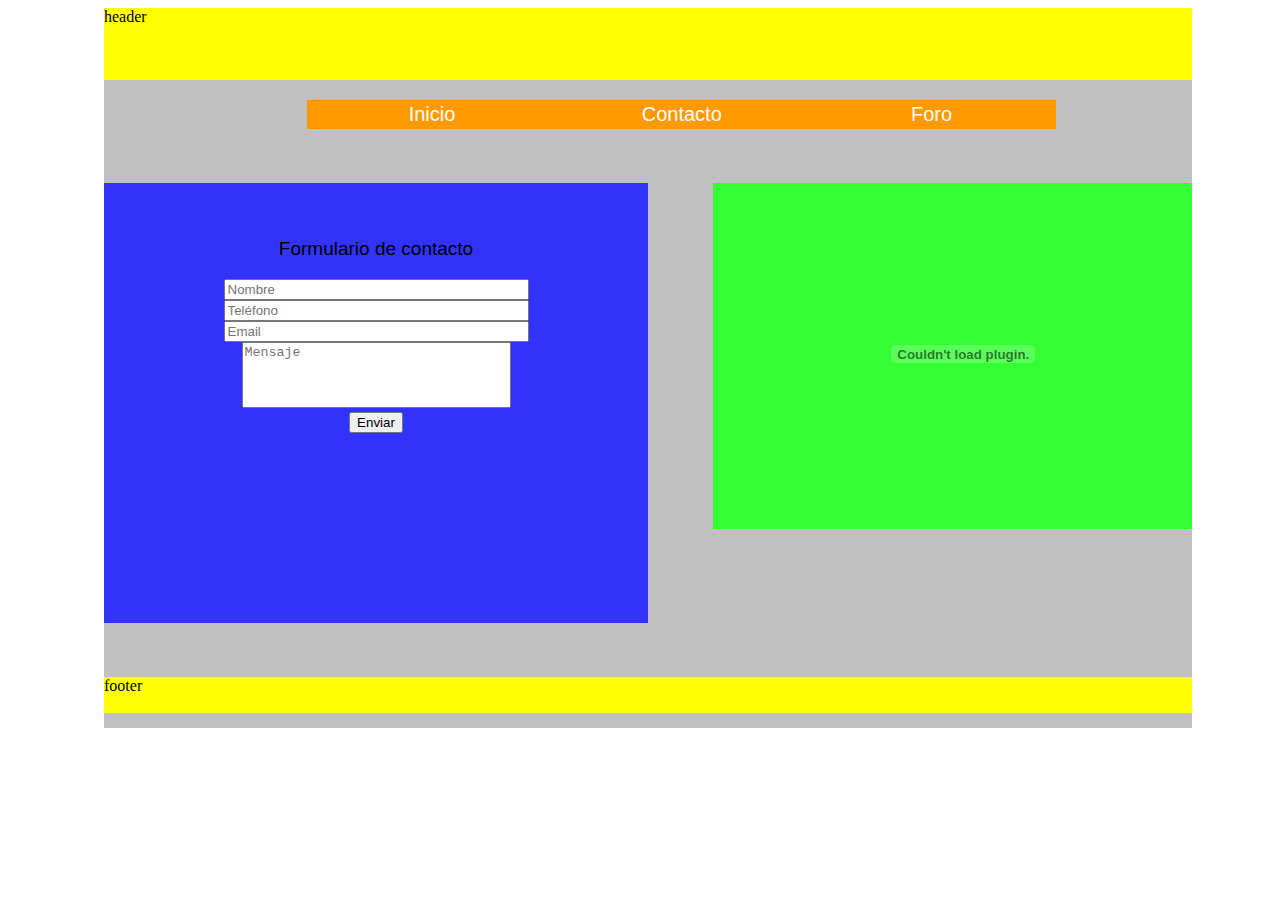
<file: EntregaBlueGriffon/contacto.html>
<!DOCTYPE html><html lang="es-es">  <head>    <meta content="text/html; charset=utf-8" http-equiv="content-type">    <title>Contacto</title>    <link href="estilos.css" rel="stylesheet" type="text/css">  </head>  <body>    <div id="pagina">      <header>header</header>      <center>        <nav>          <ul>            <li><a href="index.html">Inicio</a></li>            <li><a href="contacto.html">Contacto</a></li>            <li><a href="http://wesuf4.foroactivo.com">Foro</a></li>          </ul>        </nav>      </center>      <section>        <center> <br>          <br>          <form style="height: 207px;" target="_self" enctype="application/x-www-form-urlencoded"            autocomplete="on"            method="POST"            action=""            name="Contacto">            <p id="titulo">Formulario de contacto</p>            <input autocomplete="on" size="35" maxlength="35" required="required"              name="nombre"              placeholder="Nombre"              type="text"><br>            <input autocomplete="on" size="35" maxlength="35" required="required"              name="tlf"              placeholder="Teléfono"              type="tel"><br>            <input size="35" required="required" name="mail" placeholder="Email"              type="email"><br>            <textarea id="mensaje" required="required" placeholder="Mensaje" rows="4"              cols="31"></textarea>            <br>            <button formtarget="_self" formenctype="application/x-www-form-urlencoded"              formmethod="post"              formaction="Contacto"              type="submit"              value="enviar"              name="Enviar">Enviar</button>          </form>        </center>      </section>      <aside> <object id="obj_1282935216225" height="342" width="500"><param name="movie"            value="http://tortugasco.chatango.com/group"><param            name="wmode"            value="transparent"><param            name="AllowScriptAccess"            value="always"><param            name="AllowNetworking"            value="all"><param            name="AllowFullScreen"            value="true"><param            name="flashvars"            value="cid=1282935216225&amp;v=0&amp;w=0"><embed            id="emb_1282935216225"            src="http://tortugasco.chatango.com/group"            wmode="transparent"            allowscriptaccess="always"            allownetworking="all"            type="application/x-shockwave-flash"            allowfullscreen="true"            flashvars="cid=1282935216225&amp;v=0&amp;w=0"            height="342"            width="500"></object><br>      </aside>      <footer>footer</footer>    </div>  </body></html>
</file>
<file: EntregaBlueGriffon/estilos.css>
#pagina {  
  background-color: silver;  
  width: 85%;
}

textarea {
    resize: none;
}

header {  
  background-color: yellow;  
  width: 100%;  
  height: 10%;
}

nav {  
  background-color: #ff6666;  
  font-family: Arial, Helvetica, sans-serif;  
  font-size: 20px;  
  font-weight: lighter;  
  text-align: center;  
  margin-left: 15%;  
  margin-right: 15%;  
  height: 15%;
}

section {  
  background-color: #3333ff;  
  width: 50%; 
  height: 61%;
  float: left;  
  margin-top: 5%;  
  margin-bottom: 5%;
}

footer {  
  background-color: yellow;  
  clear: both;  
  height: 5%;
}

aside {  
  background-color: #33ff33;  
  width: 44%;  
  float: right;  
  margin-left: 6%;  
  margin-top: 5%;  
  margin-bottom: 5%;
}

div {  
  margin-left: auto;  
  margin-right: auto;  
  width: 80%;  
  height: 100%;
}

nav li {  
  border-top-color: #ff9900;  
  border-right-color: #ff9900;  
  border-bottom-color: #ff9900;  
  border-left-color: #ff9900;  
  border-top-style: solid;  
  border-right-style: solid;  
  border-bottom-style: solid;  
  border-left-style: solid;  
  list-style-type: none;  
  text-align: center;  
  float: left;  
  width: 32%;
}

a {  
  background-color: #ff9900;  
  color: white;  
  text-decoration: none;  
  width: 100%;  
  display: block;
}

a:hover {  
  color: #ff9900;
}

a:hover {  
  background-color: white;
}

ul {  
  width: 100%;  
  margin-left: auto;  
  margin-right: auto;
}

body {  
  width: 100%;  
  height: 80%;  
  position: absolute;
}

li {
}

#titulo {  
  font-family: Arial, Helvetica, sans-serif;  
  font-size: 19px;  
  font-weight: lighter;  
  text-align: center;
}
</file>
